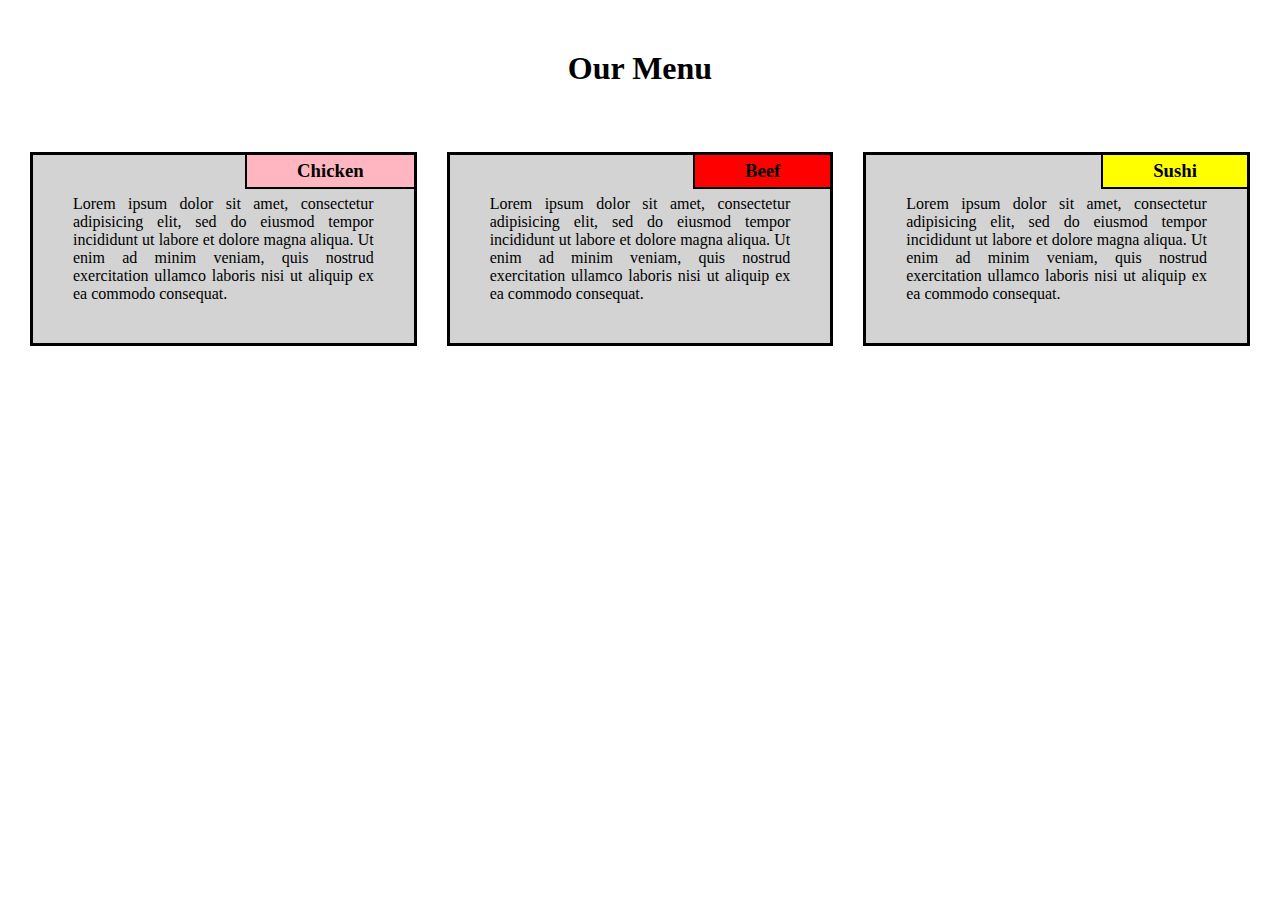
<file: mod2-sol/index.html>
<!DOCTYPE html>
<html lang="en">
<head>
<meta charset="utf-8">
<meta name="viewport" content="width=device-width, initial-scale=1">
<title>mod 2 sol</title>
<link rel="stylesheet" type="text/css" href="css/styles.css">
</head>
<body>
	<div class="container">
	<div class="row">

	<h1>Our Menu</h1>
	<div class="col-lg-4 col-md-6 col-sm-12">
		<div class="item">
			<div class="title" id="p1">
				<h3>Chicken</h3>
			</div>
				<p> Lorem ipsum dolor sit amet, consectetur adipisicing elit, sed do eiusmod tempor incididunt ut labore et dolore magna aliqua. Ut enim ad minim veniam, quis nostrud exercitation ullamco laboris nisi ut aliquip ex ea commodo consequat.</p>
		</div>
	</div>

	<div class="col-lg-4 col-md-6 col-sm-12">
		<div class="item">
			<div class="title" id="p2">
				<h3>Beef</h3>
			</div>
				<p> Lorem ipsum dolor sit amet, consectetur adipisicing elit, sed do eiusmod tempor incididunt ut labore et dolore magna aliqua. Ut enim ad minim veniam, quis nostrud exercitation ullamco laboris nisi ut aliquip ex ea commodo consequat.</p>
		</div>
	</div>

	<div class="col-lg-4 col-md-12 col-sm-12">
		<div class="item">
		<div class="title" id="p3">
			<h3>Sushi</h3></div>
			<p> Lorem ipsum dolor sit amet, consectetur adipisicing elit, sed do eiusmod tempor incididunt ut labore et dolore magna aliqua. Ut enim ad minim veniam, quis nostrud exercitation ullamco laboris nisi ut aliquip ex ea commodo consequat.</p>
	</div></div>
</div>
</body>
</html>
</file>
<file: mod2-sol/css/styles.css>
*{
	box-sizing: border-box;
	margin: 0;
	padding: 0;
}

h1{
  margin: 50px;
  text-align: center;
}
.row{
  width: 100%;
}

.container{
  position: relative;
  margin: 15px;

}

.item{
	background-color: lightgrey;
  position: relative;
  top: 0;
  text-align: justify;
	margin: 15px;	
  border: 3px solid black;
	padding: 40px;
}

.title{
  top: 0;
  right: 0;
  padding: 5px 50px;
  position: absolute; 
  border-left: 2px solid black;
  border-bottom: 2px solid black;
}

#p1{
  background-color: lightpink;
}
#p2{
	background-color: red;
}
#p3{
	background-color: yellow;
}


/* Large device */
@media(min-width: 992px){
  .col-lg-1, .col-lg-2, .col-lg-3, .col-lg-4, 
  .col-lg-5, .col-lg-6, .col-lg-7, .col-lg-8,
  .col-lg-9, .col-lg-10 .col-lg-11, .col-lg-12{
   	float: left;
  }
   .col-lg-1 {
    width: 8.33%;
  }
  .col-lg-2 {
    width: 16.66%;
  }
  .col-lg-3 {
    width: 25%;
  }
  .col-lg-4 {
    width: 33.33%;
  }
  .col-lg-5 {
    width: 41.66%;
  }
  .col-lg-6 {
    width: 50%;
  }
  .col-lg-7 {
    width: 58.33%;
  }
  .col-lg-8 {
    width: 66.66%;
  }
  .col-lg-9 {
    width: 74.99%;
  }
  .col-lg-10 {
    width: 83.33%;
  }
  .col-lg-11 {
    width: 91.66%;
  }
  .col-lg-12 {
    width: 100%;
  }
}

/* Medium device */
@media(min-width: 768px) and (max-width: 991px){
	.col-md-1, .col-md-2, .col-md-3, .col-md-4, 
    .col-md-5, .col-md-6, .col-md-7, .col-md-8,
    .col-md-9, .col-md-10 .col-md-11, .col-md-12{
    	float: left;
    }
    .col-md-1 {
      width: 8.33%;
	}
    .col-md-2 {
      width: 16.66%;
	}
	.col-md-3 {
      width: 25%;
    }
	.col-md-4 {
      width: 33.33%;
    }
	.col-md-5 {
      width: 41.66%;
	}
	.col-md-6 {
	  width: 50%;
	}
	.col-md-7 {
	  width: 58.33%;
	}
	.col-md-8 {
	  width: 66.66%;
	}
    .col-md-9 {
	  width: 74.99%;
    }
    .col-md-10 {
      width: 83.33%;
    }
    .col-md-11 {
      width: 91.66%;
    }
	.col-md-12 {
	  width: 100%;
    }
}
/* Small device */
@media(max-width: 767px){
	.col-sm-1, .col-sm-2, .col-sm-3, .col-sm-4, 
    .col-sm-5, .col-sm-6, .col-sm-7, .col-sm-8,
    .col-sm-9, .col-sm-10 .col-sm-11, .col-sm-12{
    	float: left;
    }
    .col-sm-1 {
      width: 8.33%;
	}
    .col-sm-2 {
      width: 16.66%;
	}
	.col-sm-3 {
      width: 25%;
    }
	.col-sm-4 {
      width: 33.33%;
    }
	.col-sm-5 {
      width: 41.66%;
	}
	.col-sm-6 {
	  width: 50%;
	}
	.col-sm-7 {
	  width: 58.33%;
	}
	.col-sm-8 {
	  width: 66.66%;
	}
    .col-sm-9 {
	  width: 74.99%;
    }
    .col-sm-10 {
      width: 83.33%;
    }
    .col-sm-11 {
      width: 91.66%;
    }
	.col-sm-12 {
	  width: 100%;
    }
}
</file>
